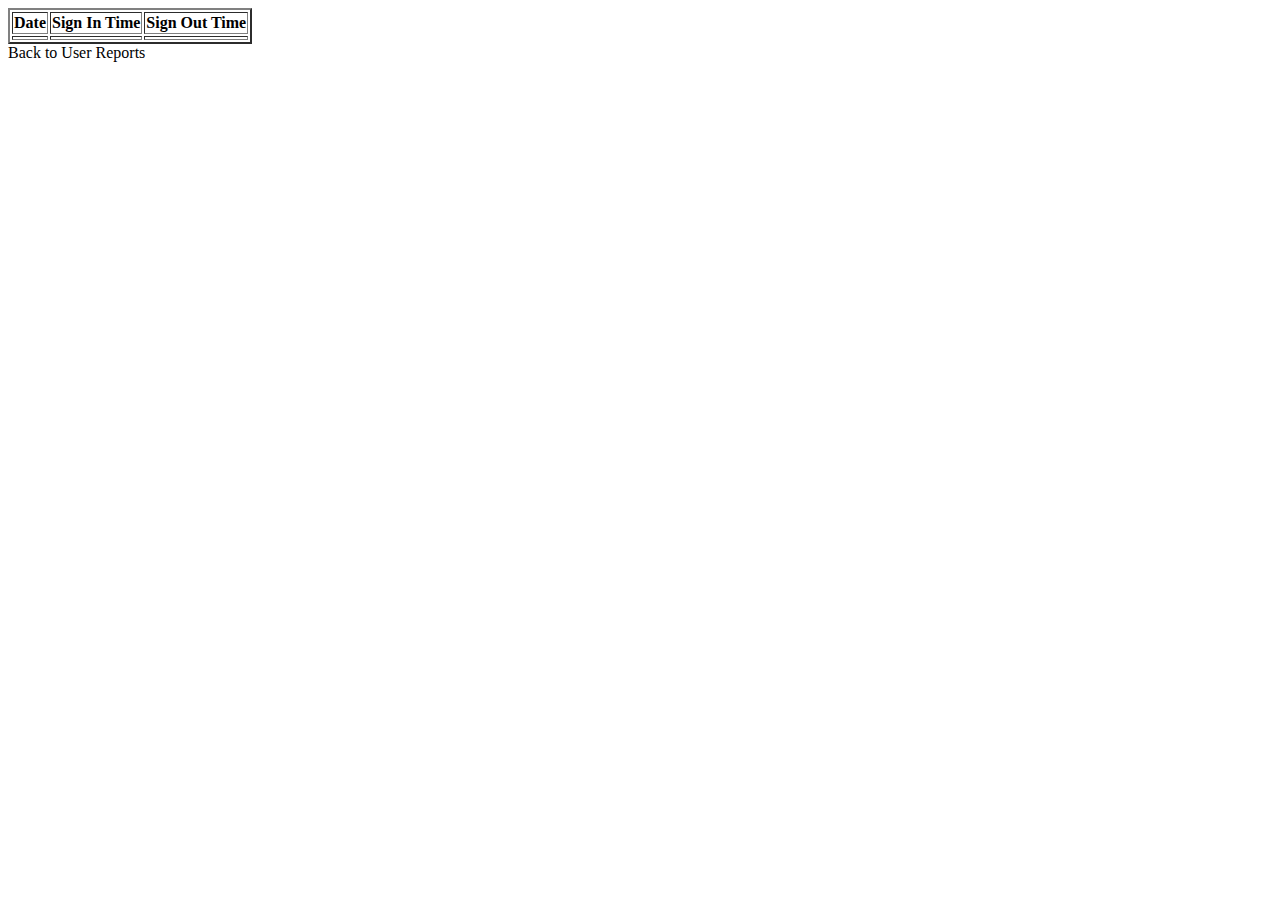
<file: src/main/resources/templates/admin/userreport.html>
<!DOCTYPE html>
<html lang="en">
<head>
    <meta charset="UTF-8">
    <meta name="viewport" content="width=device-width, initial-scale=1.0">
    <title>Admin Student Report</title>
    <link rel="stylesheet" href="http://localhost:8080/css/style.css">
</head>
<body>
    
    
    <table border="2px">
        <thead>
            <tr>
                <th>Date</th>
                <th>Sign In Time</th>
                <th>Sign Out Time</th>
            </tr>
        </thead>
        <tbody>
            <tr  data-th-each="at:${stud}">
                <td data-th-text="${at.date}"></td>
                <td data-th-text="${at.sign_in_time}"></td>
                <td data-th-text="${at.sign_out_time}"></td>
            </tr>
        </tbody>
    </table>


    <a data-th-href="@{/admin/report}" class="cols" style="margin-top: 30px;">Back to User Reports</a>
</body>
</html>
</file>
